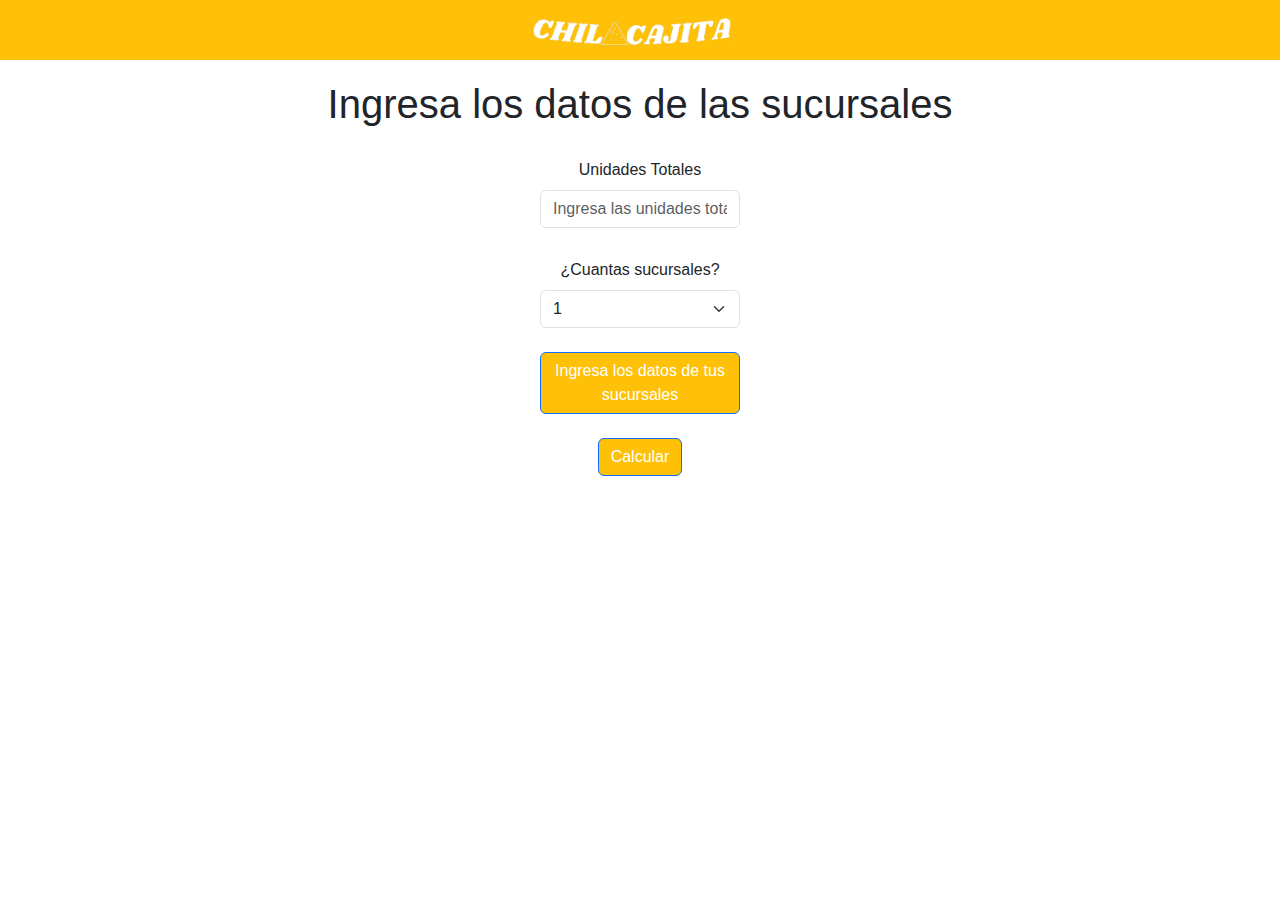
<file: index.html>
<!DOCTYPE html>
<html lang="es">

<head>
  <meta charset="UTF-8" />
  <meta name="viewport" content="width=device-width, initial-scale=1.0" />
  <link href="https://cdn.jsdelivr.net/npm/bootstrap@5.3.3/dist/css/bootstrap.min.css" rel="stylesheet"
    integrity="sha384-QWTKZyjpPEjISv5WaRU9OFeRpok6YctnYmDr5pNlyT2bRjXh0JMhjY6hW+ALEwIH" crossorigin="anonymous" />
  <link rel="stylesheet" href="index.css" />
  <title>Sucursales</title>
</head>

<body>
  <div class="Header">
    <nav class="navbar bg-warning">
      <div class="container-fluid d-flex align-items-center justify-content-center">
        <a class="navbar-brand" href="#">
          <img src="logo.png" alt="Logo" width="200" height="30" class="d-inline-block align-text-top" />
        </a>
      </div>
    </nav>
  </div>

  <div class="h1">
    <h1>Ingresa los datos de las sucursales</h1>
  </div>


  <div id="form1" class="mb-3 mx-auto" style="width: 200px; text-align: center; ">

    <div class="mb-3 mx-auto" style="width: 200px; text-align: center; ">
      <label for="cantidad-sucursales" class="form-label">Unidades Totales</label>
      <input type="text" class="form-control" id="UnidadesTotales" placeholder="Ingresa las unidades totales" />
      </select>
    </div>

    <div class="mb-3 mx-auto" style="width: 200px; text-align: center; ">
      <label for="cantidad-sucursales" class="form-label">¿Cuantas sucursales?</label>
      <select class="form-select" id="cantidad-sucursales">
        <option selected value="1">1</option>
        <option value="2">2</option>
        <option value="3">3</option>
        <option value="4">4</option>
      </select>
    </div>




    <button type="button" class="btn btn-primary bg-warning  mt-2 align-self-center"
      onclick="calcularFormularios()">Ingresa los datos de tus sucursales </button>
  </div>


  <div class="d-flex flex-wrap" id="formulario-sucursales"></div>

  <div class="d-flex justify-content-center">
    <button type="button" class="btn btn-primary bg-warning mt-2" onclick="calcularOperaciones()">Calcular</button>
  </div>


  <script>
    function calcularFormularios() {
      const unidadesTotales = document.getElementById('UnidadesTotales').value;
      const cantidadSucursales = parseInt(document.getElementById('cantidad-sucursales').value);
      const formularioSucursales = document.getElementById('formulario-sucursales');
      formularioSucursales.innerHTML = ''; // Limpiar contenido existente

      for (let i = 1; i <= cantidadSucursales; i++) {
        const formularioHtml = `
        <div class="Form${i} flex-grow-1 me-3">
    <form class="d-grid">
        <div class="mb-3">
            <h1>Sucursal ${i}</h1>
            <label for="ubicacion-sucursal-${i}" class="form-label">Ubicación de la Sucursal ${i}</label>
            <input type="text" class="form-control" id="ubicacion-sucursal-${i}" placeholder="Ingresa la ubicación de la Sucursal ${i}" />
        </div>
        <div class="mb-3">
            <label for="unidades-sucursal-${i}" class="form-label">Unidades en existencia de la Sucursal ${i}</label>
            <input type="number" class="form-control" id="unidades-sucursal-${i}" placeholder="Ingresa las unidades en existencia" />
        </div>
        <div class="mb-3">
            <label for="demanda-sucursal-${i}" class="form-label">Demanda pronosticada mensual de la Sucursal ${i}</label>
            <input type="number" class="form-control" id="demanda-sucursal-${i}" placeholder="Ingresa la demanda pronosticada mensual" />
        </div>
        <div class="mb-3">
            <label for="error-sucursal-${i}" class="form-label">Error de pronóstico de la Sucursal ${i}</label>
            <input type="number" class="form-control" id="error-sucursal-${i}" placeholder="Ingresa el error de pronóstico" />
        </div>
        <div class="mb-3">
            <label for="disponibilidad-sucursal-${i}" class="form-label">Nivel de disponibilidad de la Sucursal ${i}</label>
            <input type="number" class="form-control" id="disponibilidad-sucursal-${i}" placeholder="Ingresa el nivel de disponibilidad" />
        </div>
        <div class="mb-3">
            <label for="dis-sucursal-${i}" class="form-label">Dis de la Sucursal ${i}</label>
            <input type="number" class="form-control" id="dis-sucursal-${i}" placeholder="Ingresa el dis" />
        </div>
    </form>
</div>

        `;
        formularioSucursales.insertAdjacentHTML('beforeend', formularioHtml);
      }
    }

    function calcularOperaciones() {
      const unidadesTotales = document.getElementById('UnidadesTotales').value;
      const cantidadSucursales = parseInt(document.getElementById('cantidad-sucursales').value);
      const datosSucursales = [];

      for (let i = 1; i <= cantidadSucursales; i++) {
        const ubicacion = document.getElementById('ubicacion-sucursal-' + i).value;
        const unidades = parseFloat(document.getElementById('unidades-sucursal-' + i).value);
        const demanda = parseFloat(document.getElementById('demanda-sucursal-' + i).value);
        const error = parseFloat(document.getElementById('error-sucursal-' + i).value);
        const disponibilidad = parseFloat(document.getElementById('disponibilidad-sucursal-' + i).value);
        const dis = parseFloat(document.getElementById('dis-sucursal-' + i).value);


        datosSucursales.push({
          ubicacion,
          unidades,
          demanda,
          error,
          disponibilidad,
          dis,

        });
      }

      // Convertir datos a formato JSON y enviarlos a la página de resultados
      const data = {
        unidadesTotales,
        datosSucursales,
      };
      window.location.href = `results.html?data=${JSON.stringify(data)}`;
    }

  </script>
</body>

</html>
</file>
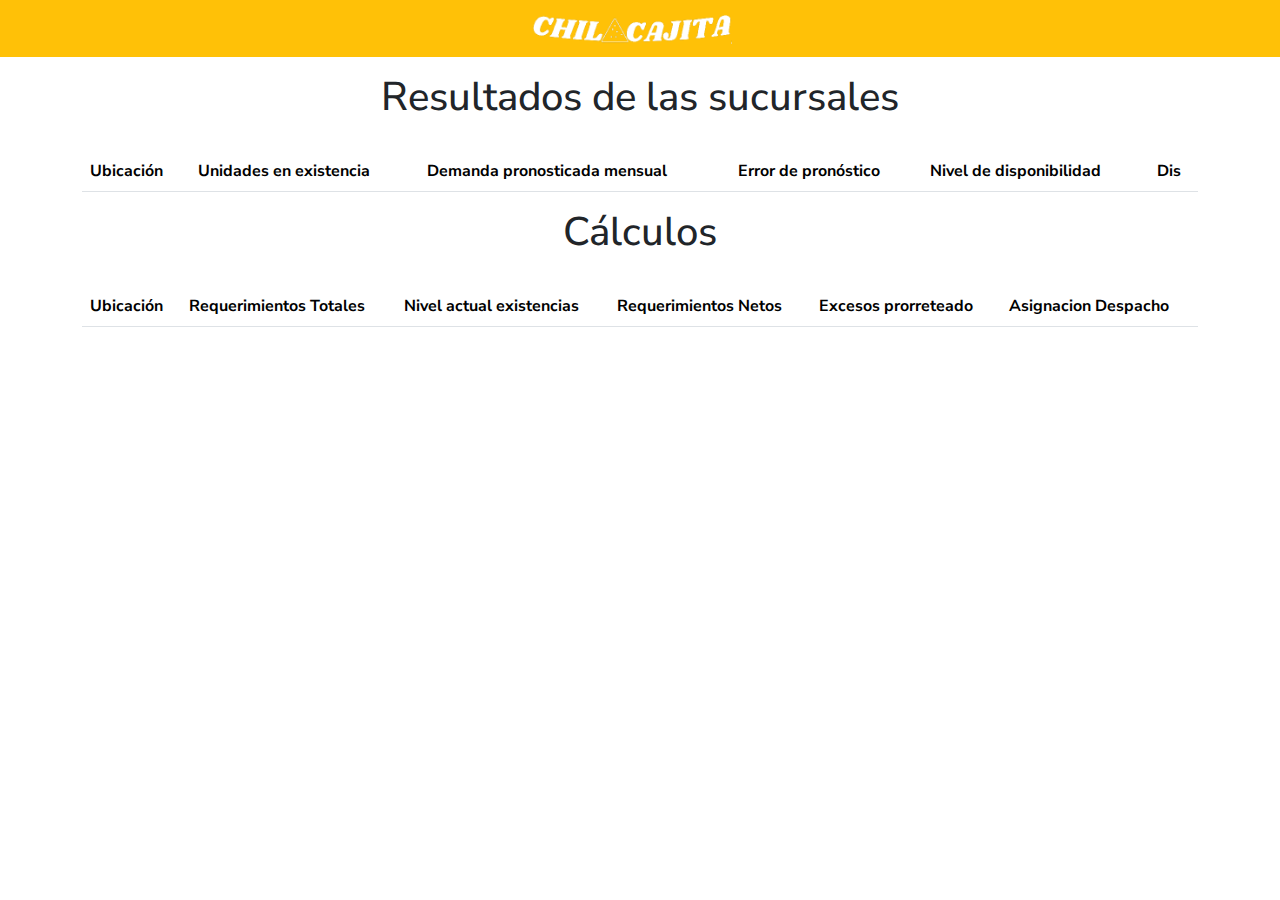
<file: results.html>
<!DOCTYPE html>
<html lang="es">

<head>
  <meta charset="UTF-8" />
  <meta name="viewport" content="width=device-width, initial-scale=1.0" />
  <title>Resultados Sucursales</title>
  <link href="https://cdn.jsdelivr.net/npm/bootstrap@5.3.3/dist/css/bootstrap.min.css" rel="stylesheet">
  <link rel="preconnect" href="https://fonts.googleapis.com">
  <link rel="preconnect" href="https://fonts.gstatic.com" crossorigin>
  <link
    href="https://fonts.googleapis.com/css2?family=Nunito+Sans:ital,opsz,wght@0,6..12,200..1000;1,6..12,200..1000&display=swap"
    rel="stylesheet">
  <link rel="stylesheet" href="index.css" />
</head>

<body>
  <div class="Header">
    <nav class="navbar bg-warning">
      <div class="container-fluid d-flex align-items-center justify-content-center">
        <a class="navbar-brand" href="#">
          <img src="logo.png" alt="Logo" width="200" height="30" class="d-inline-block align-text-top" />
        </a>
      </div>
    </nav>
  </div>
  <h1 class="text-center mt-3">Resultados de las sucursales</h1>

  <div class="container">
    <table class="table mb-3 mx-auto">
      <thead>
        <tr>
          <th scope="col">Ubicación</th>
          <th scope="col">Unidades en existencia</th>
          <th scope="col">Demanda pronosticada mensual</th>
          <th scope="col">Error de pronóstico</th>
          <th scope="col">Nivel de disponibilidad</th>
          <th scope="col">Dis</th>
        </tr>
      </thead>
      <tbody id="tabla-resultados">
        <!-- Los datos se insertarán aquí -->
      </tbody>
    </table>
  </div>

  <h1 class="text-center mt-3">Cálculos</h1>

  <div class="container">
    <table class="table mb-3 mx-auto">
      <thead>
        <tr>
          <th scope="col">Ubicación</th>
          <th scope="col">Requerimientos Totales</th>
          <th scope="col">Nivel actual existencias</th>
          <th scope="col">Requerimientos Netos</th>
          <th scope="col">Excesos prorreteado</th>
          <th scope="col">Asignacion Despacho</th>

        </tr>
      </thead>
      <tbody id="tabla-calculos">
        <!-- Los datos se insertarán aquí -->
      </tbody>
    </table>
  </div>

  <script>
    window.onload = function () {
      // Obtener los datos de la URL
      const urlParams = new URLSearchParams(window.location.search);
      const dataString = urlParams.get('data');
      const data = JSON.parse(dataString);

      // Mostrar los datos en la tabla de resultados
      const tablaResultados = document.getElementById('tabla-resultados');
      data.datosSucursales.forEach(sucursal => {
        const fila = document.createElement('tr');
        fila.innerHTML = `
      <td>${sucursal.ubicacion}</td>
      <td>${sucursal.unidades}</td>
      <td>${sucursal.demanda}</td>
      <td>${sucursal.error}</td>
      <td>${sucursal.disponibilidad}</td>
      <td>${sucursal.dis}</td>
    `;
        tablaResultados.appendChild(fila);
      });

      // Calcular la suma total de demanda
      let totalDemanda = 0;
      data.datosSucursales.forEach(sucursal => {
        totalDemanda += sucursal.demanda;
      });

      // Calcular y mostrar los datos en la tabla de cálculos
      const tablaCalculos = document.getElementById('tabla-calculos');
      let totalRequerimientosNetos = 0; // Variable para almacenar la suma de requerimientos netos de todas las sucursales
      let repartir = 0; // Variable para calcular la cantidad a repartir

      data.datosSucursales.forEach(sucursal => {
        const requerimientosTotales = sucursal.demanda + (sucursal.dis * sucursal.error);
        const nivelActualExistencias = sucursal.unidades;
        const requerimientosNetos = requerimientosTotales - nivelActualExistencias;

        // Sumar los requerimientos netos de cada sucursal al total
        totalRequerimientosNetos += requerimientosNetos;

        repartir = data.unidadesTotales - totalRequerimientosNetos; // Calculamos repartir aquí

        const excesosProrreteado = sucursal.demanda * (repartir / totalDemanda);
        const asignacionDespacho = requerimientosNetos + excesosProrreteado;

        const filaCalculos = document.createElement('tr');
        filaCalculos.innerHTML = `
      <td>${sucursal.ubicacion}</td>
      <td>${requerimientosTotales}</td>
      <td>${nivelActualExistencias}</td>
      <td>${requerimientosNetos}</td>
      <td>${excesosProrreteado}</td>
      <td>${asignacionDespacho}</td>
    `;
        tablaCalculos.appendChild(filaCalculos);
      });

      // Agregar una fila adicional para mostrar el total de requerimientos netos
      const filaTotalRequerimientos = document.createElement('tr');
      filaTotalRequerimientos.innerHTML = `
    <td colspan="3" class="fw-bold text-end">Total Requerimientos Netos:</td>
    <td>${totalRequerimientosNetos}</td>
    <td colspan="3"></td>
  `;
      tablaCalculos.appendChild(filaTotalRequerimientos);

      // Agregar una fila adicional para mostrar el total de demanda
      const filaDemanda = document.createElement('tr');
      filaDemanda.innerHTML = `
    <td colspan="3" class="fw-bold text-end">Demanda Total:</td>
    <td>${totalDemanda}</td>
    <td colspan="3"></td>
  `;
      tablaCalculos.appendChild(filaDemanda);

      // Agregar una fila adicional para mostrar la cantidad a repartir
      const filaRepartir = document.createElement('tr');
      filaRepartir.innerHTML = `
    <td colspan="3" class="fw-bold text-end">Cantidad a Repartir:</td>
    <td>${repartir}</td>
    <td colspan="3"></td>
  `;
      tablaCalculos.appendChild(filaRepartir);
    }

  </script>

</body>

</html>
</file>
<file: index.css>
body {
    font-family: "Nunito Sans", sans-serif;
}

.mb-3{
    margin: 30px;
}


.h1{
    text-align: center;
    margin-top: 20px;
    margin-bottom: 10px;
}
</file>
